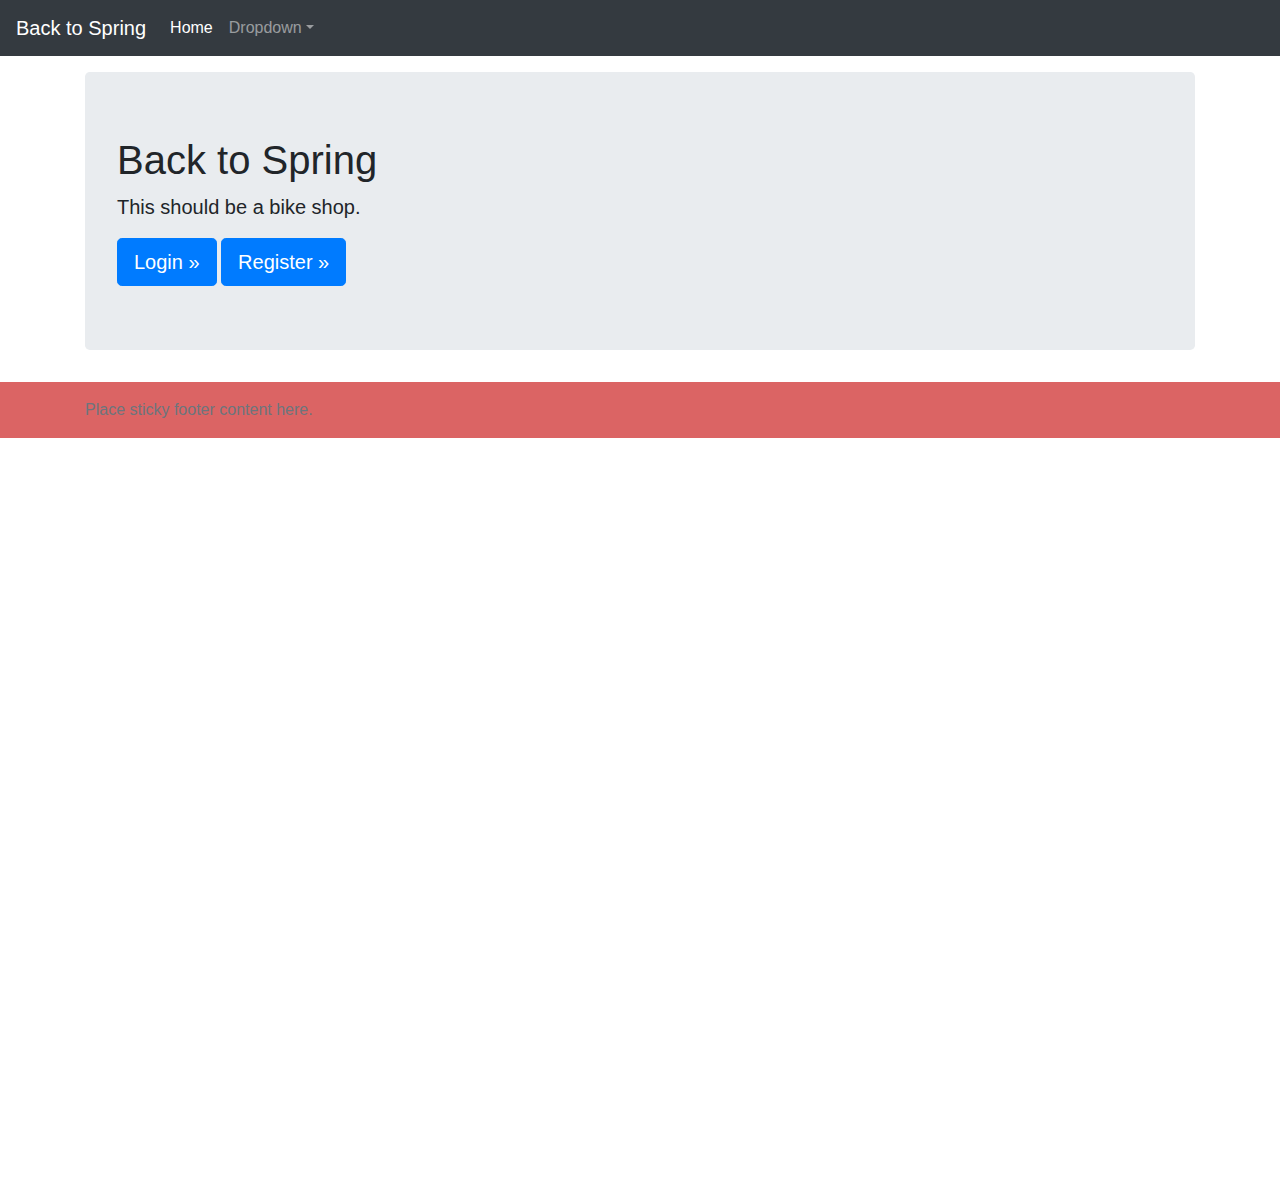
<file: src/main/resources/templates/index.html>
<!DOCTYPE html>
<html lang="en" xmlns:th="http://java.sun.com/jsf/composite">
<head>
    <meta charset="UTF-8">
    <title>Learning App</title>
    <link rel="stylesheet" href="https://stackpath.bootstrapcdn.com/bootstrap/4.3.1/css/bootstrap.min.css"
          integrity="sha384-ggOyR0iXCbMQv3Xipma34MD+dH/1fQ784/j6cY/iJTQUOhcWr7x9JvoRxT2MZw1T" crossorigin="anonymous">
    <link rel="stylesheet" href="../static/css/style.css" type="text/css" crossorigin="anonymous">
</head>
<body>

<nav class="navbar navbar-expand-md navbar-dark fixed-top bg-dark">
    <a class="navbar-brand" href="#">Back to Spring</a>
    <button class="navbar-toggler" type="button" data-toggle="collapse" data-target="#navbarCollapse"
            aria-controls="navbarCollapse" aria-expanded="false" aria-label="Toggle navigation">
        <span class="navbar-toggler-icon"></span>
    </button>
    <div class="collapse navbar-collapse" id="navbarCollapse">
        <ul class="navbar-nav mr-auto">
            <li class="nav-item active">
                <a class="nav-link" href="#">Home <span class="sr-only">(current)</span></a>
            </li>
            <li class="nav-item dropdown">
                <a class="nav-link dropdown-toggle" href="#" id="dropdown01" data-toggle="dropdown" aria-haspopup="true"
                   aria-expanded="false">Dropdown</a>
                <div class="dropdown-menu" aria-labelledby="dropdown01">
                    <a class="dropdown-item" href="#">Action</a>
                    <a class="dropdown-item" href="#">Another action</a>
                </div>
            </li>
        </ul>
    </div>
</nav>
<main role="main" class="container">
    <div class="jumbotron">
        <h1>Back to Spring</h1>
        <p class="lead">This should be a bike shop.</p>
        <p Message example; th:text="${message}"></p>
        <p Date example; th:text="${date}"></p>
        <a class="btn btn-lg btn-primary" href="/login" role="button">Login &raquo;</a>
        <a class="btn btn-lg btn-primary" href="/register" role="button">Register &raquo;</a>
    </div>
</main>
<footer class="footer mt-auto py-3">
    <div class="container">
        <span class="text-muted">Place sticky footer content here.</span>
    </div>
</footer>
<!-- Optional JavaScript -->
<!-- jQuery first, then Popper.js, then Bootstrap JS-->
<script src="https://code.jquery.com/jquery-3.4.1.slim.min.js"
        integrity="sha384-J6qa4849blE2+poT4WnyKhv5vZF5SrPo0iEjwBvKU7imGFAV0wwj1yYfoRSJoZ+n"
        crossorigin="anonymous"></script>
<script src="https://cdn.jsdelivr.net/npm/popper.js@1.16.0/dist/umd/popper.min.js"
        integrity="sha384-Q6E9RHvbIyZFJoft+2mJbHaEWldlvI9IOYy5n3zV9zzTtmI3UksdQRVvoxMfooAo"
        crossorigin="anonymous"></script>
<!--<script src="../../node_modules/bootstrap/dist/js/bootstrap.min.js"-->
<!--        integrity="sha384-wfSDF2E50Y2D1uUdj0O3uMBJnjuUD4Ih7YwaYd1iqfktj0Uod8GCExl3Og8ifwB6"-->
<!--        crossorigin="anonymous"></script>-->
<!--<script src="https://code.jquery.com/jquery-3.3.1.slim.min.js" integrity="sha384-q8i/X+965DzO0rT7abK41JStQIAqVgRVzpbzo5smXKp4YfRvH+8abtTE1Pi6jizo" crossorigin="anonymous"></script>-->
<!--<script src="https://cdnjs.cloudflare.com/ajax/libs/popper.js/1.14.7/umd/popper.min.js" integrity="sha384-UO2eT0CpHqdSJQ6hJty5KVphtPhzWj9WO1clHTMGa3JDZwrnQq4sF86dIHNDz0W1" crossorigin="anonymous"></script>-->
<script src="https://stackpath.bootstrapcdn.com/bootstrap/4.3.1/js/bootstrap.min.js" integrity="sha384-JjSmVgyd0p3pXB1rRibZUAYoIIy6OrQ6VrjIEaFf/nJGzIxFDsf4x0xIM+B07jRM" crossorigin="anonymous"></script>
</body>
</html>
</file>
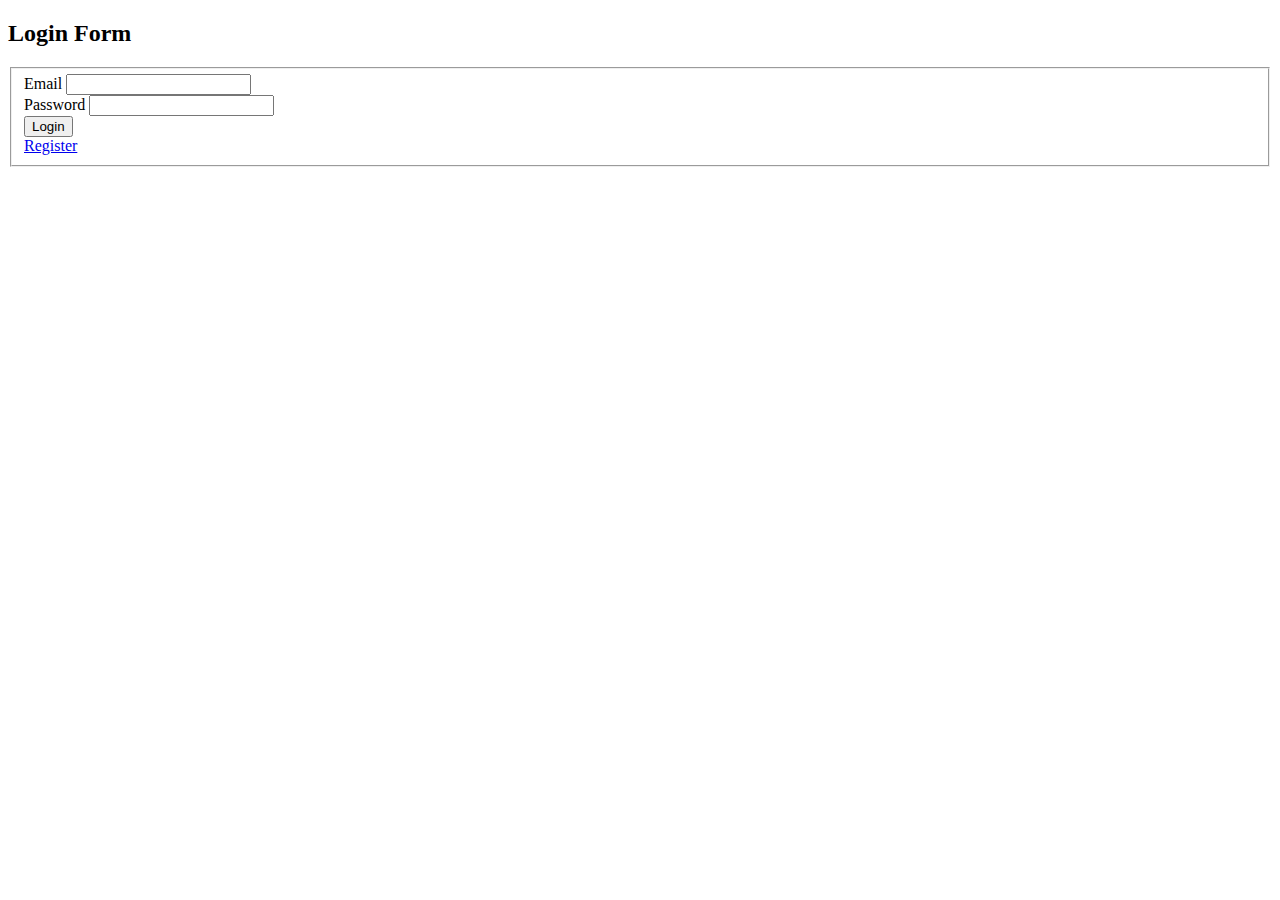
<file: src/main/resources/templates/login.html>
<!DOCTYPE HTML>
<html xmlns:layout="http://www.w3.org/1999/xhtml" xmlns:th="http://www.springframework.org/schema/data/jaxb"
      layout:decorate="~{fragments/main_layout}">
<head>
    <meta charset="utf-8">
    <meta name="viewport" content="width=device-width, initial-scale=1, shrink-to-fit=no">
    <title>Login Form</title>
</head>
<body>

<div layout:fragment="content" class="container">
    <div class="simple-login-container col-md-4 offset-md-4">
        <h2>Login Form</h2>
        <form th:action="@{/login}" method="post">
            <fieldset>
                <div class="form-group">
                    <label for="email" class="form-control-label">Email</label> <input
                        type="text" class="form-control" id="email" name="username"/>

                </div>
                <div class="form-group">
                    <label for="password" class="form-control-label">Password</label> <input
                        type="password" class="form-control"
                        id="password" name="password"/>
                </div>

                <div class="row">
                    <div class="col-xs-6 col-sm-6 col-md-6  form-group">
                        <input type="submit" class="btn btn-lg btn-success btn-block" value="Login">
                    </div>
                    <div class="col-xs-6 col-sm-6 col-md-6  form-group">
                        <a href="/register" class="btn btn-lg btn-primary btn-block">Register</a>
                    </div>
                </div>
            </fieldset>
    </div>
</div>
</body>
</html>
</file>
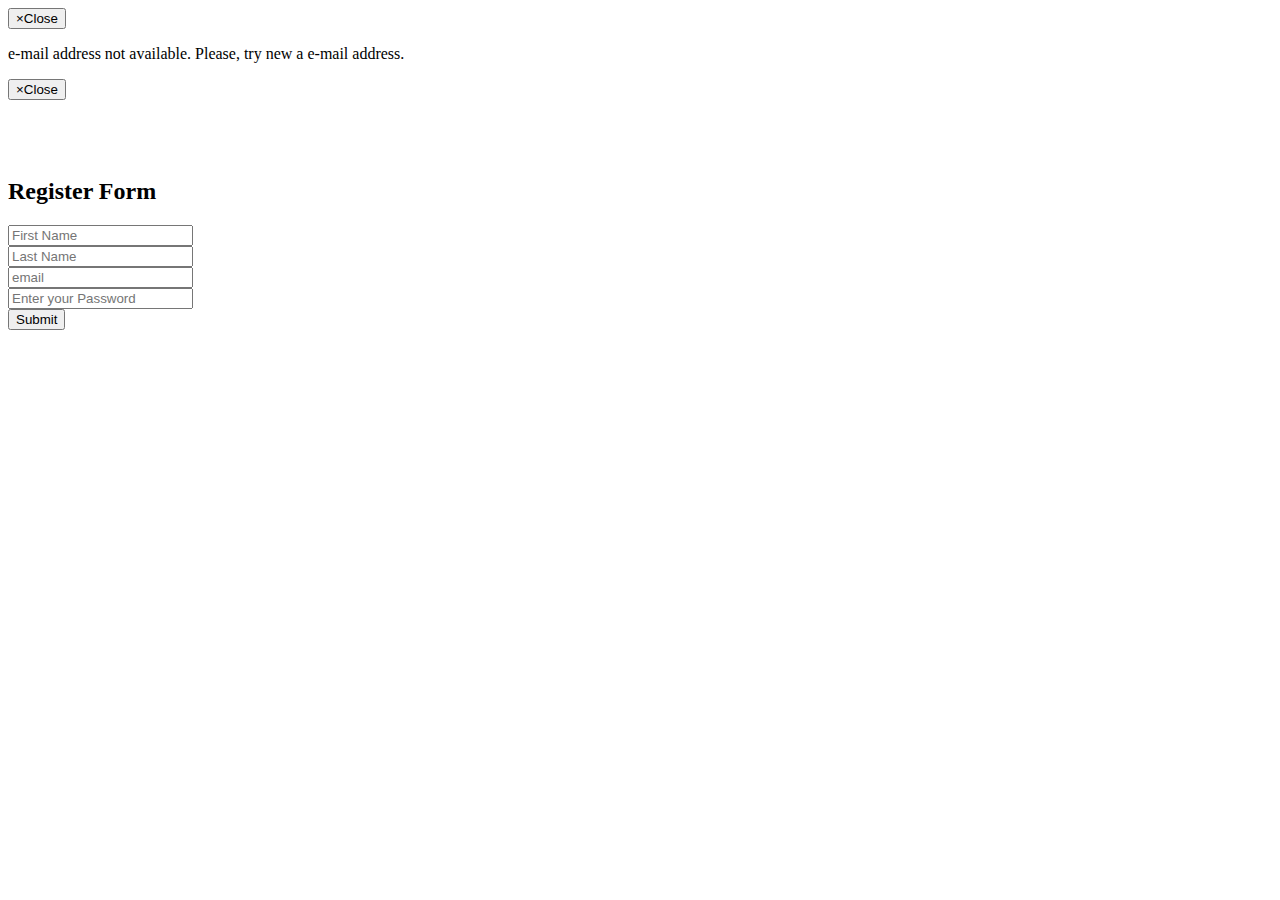
<file: src/main/resources/templates/register.html>
<!DOCTYPE HTML>
<html xmlns:layout="http://www.w3.org/1999/xhtml" xmlns:th="http://www.springframework.org/schema/data/jaxb"
      layout:decorate="~{fragments/main_layout}">
<head>
    <meta charset="utf-8">
    <meta name="viewport" content="width=device-width, initial-scale=1, shrink-to-fit=no">
    <title>Register Form</title>
</head>
<body>
<div layout:fragment="content" class="container" >
    <div class="simple-login-container  col-md-4 offset-md-4">
        <!--Warning Banner is Started-->
        <div class="row">
            <div class="col-lg-12 col-md-12 col-sm-12">
                <div class="alert alert-info alert-labeled" th:if="${exist}">
                    <button type="button" class="close" data-dismiss="alert">
                        <span aria-hidden="true">×</span><span class="sr-only">Close</span>
                    </button>
                    <div class="alert-labeled-row">
                        <span class="Getalert-label alert-label-left alert-labelled-cell">
                            <i class="glyphicon glyphicon-info-sign"></i>
                        </span>
                        <p class="alert-body alert-body-right alert-labelled-cell">
                            e-mail address not available. Please, try new a e-mail address.
                        </p>
                    </div>
                </div>
                <div class="alert alert-info alert-labeled" th:if="${success}">
                    <button type="button" class="close" data-dismiss="alert">
                        <span aria-hidden="true">×</span><span class="sr-only">Close</span>
                    </button>
                    <div class="alert-labeled-row">
                        <span class="alert-label alert-label-left alert-labelled-cell">
                            <i class="glyphicon glyphicon-info-sign"></i>
                        </span>
                        <p class="alert-body alert-body-right alert-labelled-cell alertload">
                            Success, You are redirecting to the login page <i class="fa fa-spinner fa-spin"></i>
                        </p>
                    </div>
                    <style>
                        .alertload {
                            border: none; /* Remove borders */
                            color: white; /* White text */
                            padding: 12px 24px; /* Some padding */
                            font-size: 16px; /* Set a font-size */
                        }
                        /* Add a right margin to each icon */
                        .fa {
                            float: right;
                        }
                    </style>
<!--                    <script>-->
<!--                        setTimeout(function() {-->
<!--                            window.location.href = "/login";-->
<!--                        }, 2500);-->
<!--                    </script>-->
                </div>
            </div>
        </div><!-- Warning Banner is Closed-->
        <h2>Register Form</h2>
        <form th:action="@{/register}" th:object="${member}" method="post">
            <div class="row">
                <div class="col-md-12 form-group">
                    <input type="text" class="form-control" placeholder="First Name" id="firstName" th:field="*{firstName}">
                </div>
            </div>
            <div class="row">
                <div class="col-md-12 form-group">
                    <input type="text" class="form-control" placeholder="Last Name" id="lastName" th:field="*{lastName}">
                </div>
            </div>
            <div class="row">
                <div class="col-md-12 form-group">
                    <input type="text" class="form-control" placeholder="email" id="email" th:field="*{email}">
                </div>
            </div>
            <div class="row">
                <div class="col-md-12 form-group">
                    <input type="password" placeholder="Enter your Password"  id="password" class="form-control" th:field="*{password}">
                </div>
            </div>
            <div class="row">
                <div class="col-md-12 form-group">
                    <input type="submit" class="btn btn-primary btn-block btn-login">
                </div>
            </div>
        </form>
    </div>
</div>
</body>
</html>
</file>
<file: src/main/resources/static/css/style.css>
body {
    min-height: 75rem;
    padding-top: 4.5rem;
}

main > .container {
    padding: 60px 15px 0;
}
.footer {
    background-color: #db6464;
}
.footer > .container {
    padding-right: 15px;
    padding-left: 15px;
}
code {
    font-size: 80%;
}
</file>
